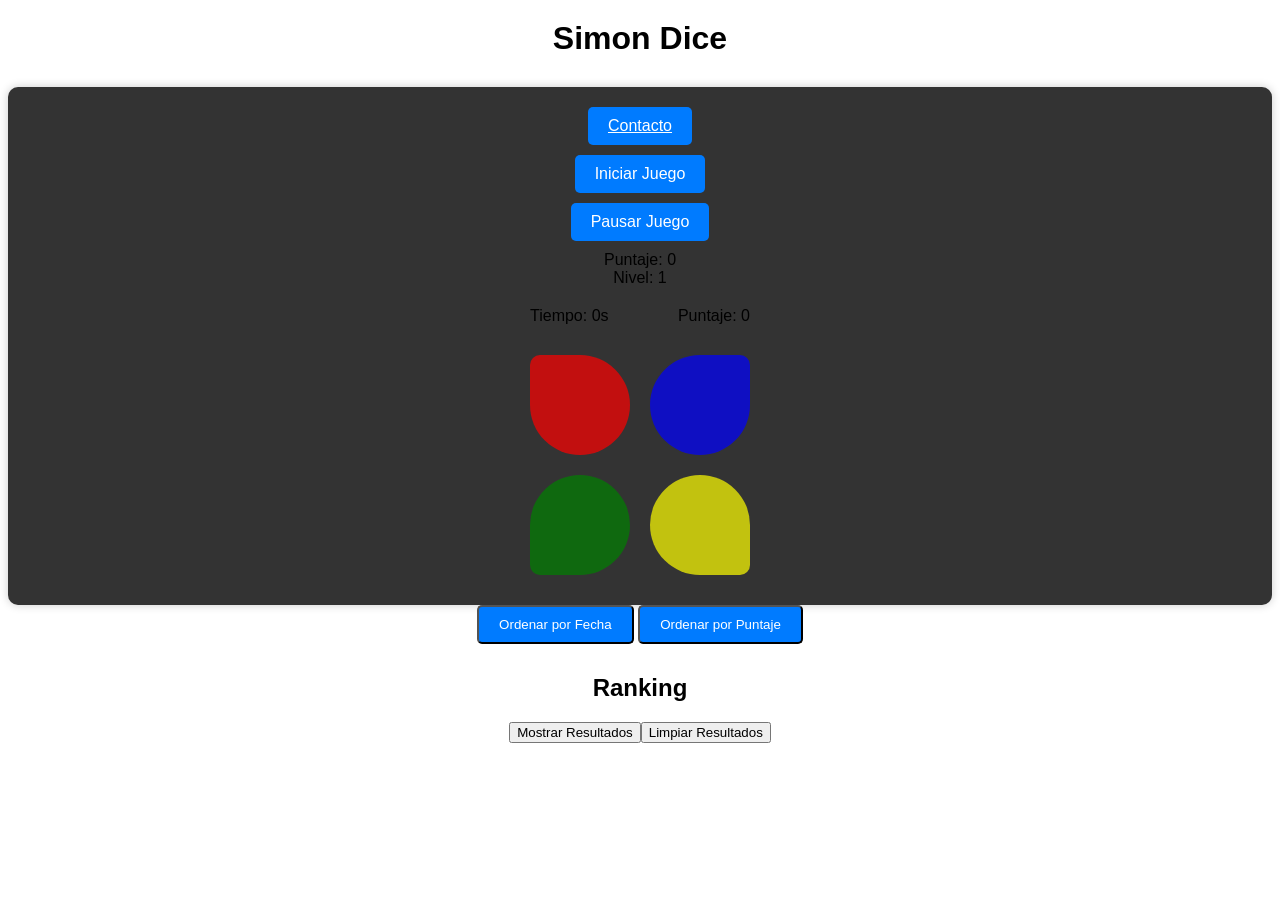
<file: index.html>
<!DOCTYPE html>
<html lang="es">
<head>
  <meta charset="UTF-8">
  <meta name="viewport" content="width=device-width, initial-scale=1.0">
  <title>Simon Dice</title>
  <link rel="stylesheet" href="game.css">
</head>
<body>
  <h1>Simon Dice</h1>
  <div class="game-container">
    <a class="button" href="formulario.html">Contacto</a>
    <div id="btn-start" class="button">Iniciar Juego</div>
    <div id="btn-pause" class="button">Pausar Juego</div>
    <div class="score">Puntaje: <span id="score">0</span></div>
    <div class="level">Nivel: <span id="level">1</span></div>
    <div id="simon-container">
      <div class="row">
        <div id="red" class="simon-button"></div>
        <div id="blue" class="simon-button"></div>
      </div>
      <div class="row">
        <div id="green" class="simon-button"></div>
        <div id="yellow" class="simon-button"></div>
      </div>
    </div>
  </div>
  <div id="modal" class="modal">
    <div class="modal-content">
      <h2>¡Perdiste!</h2>
      <p>Tu puntaje final es: <span id="final-score"></span></p>
      <button id="btn-restart">Reiniciar</button>
    </div>
  </div>
  <div class="sort-buttons">
    <button id="btn-sort-date" class="button">Ordenar por Fecha</button>
    <button id="btn-sort-score" class="button">Ordenar por Puntaje</button>
  </div>
  <div id="ranking-container">
    <h2>Ranking</h2>
    <ul id="ranking-list"></ul>
  </div>
  <script src="game.js"></script>
</body>
</html>
</file>
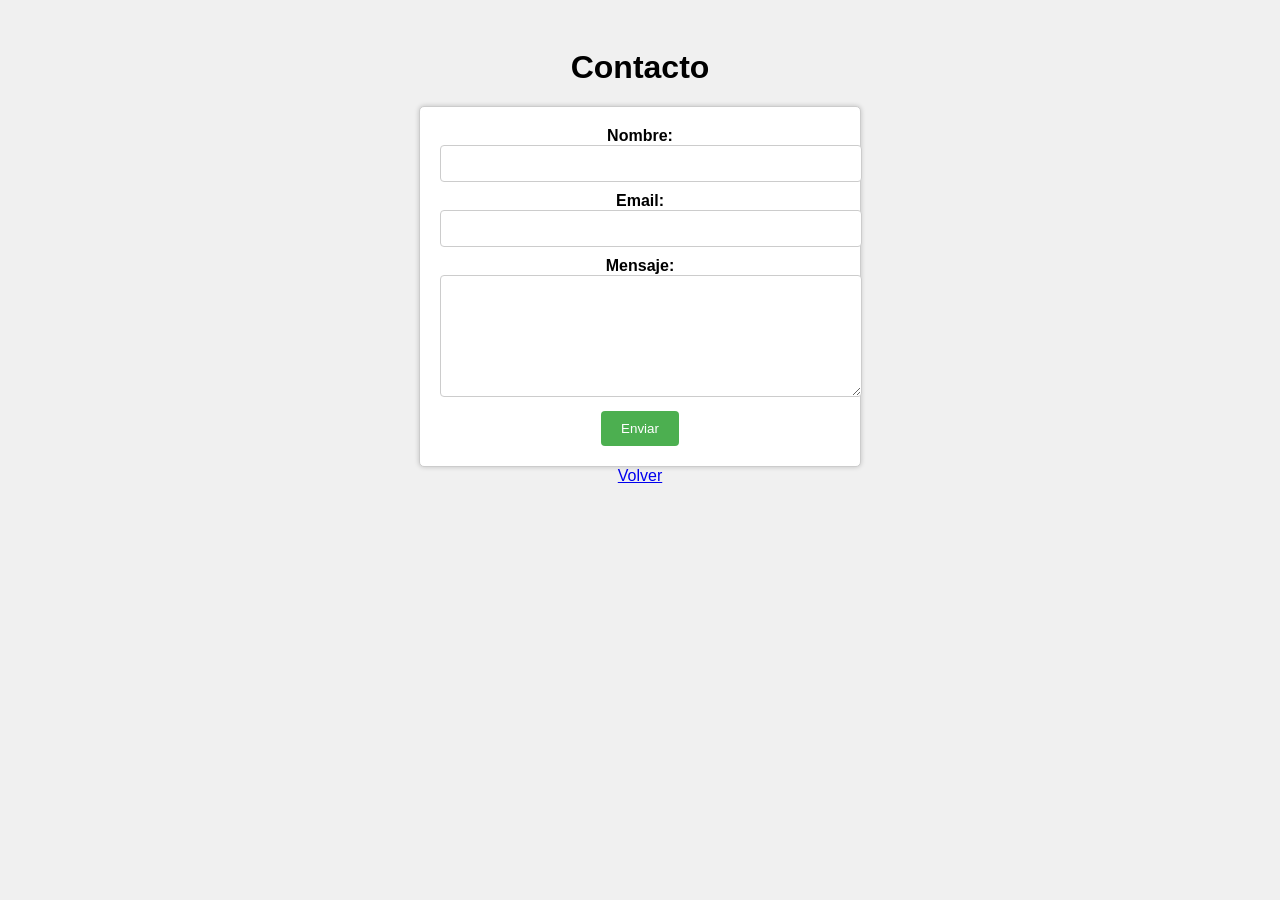
<file: formulario.html>
<!DOCTYPE html>
<html>
<head>
    <title>Contacto</title>
    <link rel="stylesheet" href="contacto.css">
</head>
<body>
    <h1>Contacto</h1>
    <form id="contactForm">
        <div>
            <label for="name">Nombre:</label>
            <input type="text" id="name" name="name" required>
        </div>
        <div>
            <label for="email">Email:</label>
            <input type="email" id="email" name="email" required>
        </div>
        <div>
            <label for="message">Mensaje:</label>
            <textarea id="message" name="message" required></textarea>
        </div>
        <button type="submit">Enviar</button>
    </form>

    <div class="game-container">
        <a class="button" href="game.html">Volver</a>
    </div>

    <script src="contacto.js"></script>
</body>
</html>
</file>
<file: game.css>
.game-title {
  font-size: 64px;
  font-family: "Roboto", sans-serif; /* Fuente futurista */
  color: #fff;
  text-shadow: 2px 2px 4px rgba(0, 0, 0, 0.5); /* Sombra para dar efecto futurista */
  text-align: center;
}
.game-container {
  background-color: #333;
  padding: 20px;
  border-radius: 10px;
  box-shadow: 0 0 10px rgba(0, 0, 0, 0.2); /* Sombra para dar efecto futurista */
}

body {
    font-family: Arial, sans-serif;
    text-align: center;
  }
  
  h1 {
    margin-top: 20px;
  }
  
  .game-container {
    display: flex;
    flex-direction: column;
    align-items: center;
    margin-top: 30px;
  }
  .button {
    cursor: pointer;
    padding: 10px 20px;
    background-color: #007bff;
    color: white;
    border-radius: 5px;
    margin-bottom: 10px;
  }
  
  .simon-button {
    width: 100px;
    height: 100px;
    border-radius: 50%;
    cursor: pointer;
    margin: 10px;
    opacity: 0.7;
    transition: background-color 0.3s, opacity 0.3s, transform 0.15s; /* Nueva transición para los efectos de destello y cambio de tamaño */
  }
  .simon-button.active {
    opacity: 1;
    transform: scale(1.1); /* Cambiar el tamaño al destellar */
  }
  .simon-button.disabled {
    pointer-events: none; /* Deshabilitar interacción con los botones */
  }
  .simon-button.show-sequence {
    animation: blink-animation 1s;
  }
  
  @keyframes blink-animation {
    0%, 100% {
      background-color: white;
      opacity: 1;
    }
    50% {
      background-color: transparent;
      opacity: 0.7;
    }
  }
  #simon-container {
    display: flex;
    flex-wrap: wrap;
    justify-content: center;
    width: 220px;
    margin-top: 20px;
  }
  
  .row {
    display: flex;
  }
  
  #red {
    background-color: red;
    border-top-left-radius: 10px;
  }
  
  #blue {
    background-color: blue;
    border-top-right-radius: 10px;
  }
  
  #green {
    background-color: green;
    border-bottom-left-radius: 10px;
  }
  
  #yellow {
    background-color: yellow;
    border-bottom-right-radius: 10px;
  }
  
  .modal {
    display: none;
    position: fixed;
    top: 0;
    left: 0;
    width: 100%;
    height: 100%;
    background-color: rgba(0, 0, 0, 0.7);
    justify-content: center;
    align-items: center;
  }
  .modal-content {
    position: absolute;
    top: 50%;
    left: 50%;
    transform: translate(-50%, -50%);
    background-color: white;
    padding: 20px;
    border-radius: 5px;
  }
  
  .modal h2 {
    margin-top: 0;
  }
  
  .timer-score-container {
    display: flex;
    justify-content: space-between;
    align-items: center;
    width: 220px;
    margin-top: 20px;
  }
</file>
<file: contacto.css>
body {
    font-family: Arial, sans-serif;
    text-align: center;
    padding: 20px;
    background-color: #f0f0f0;
}

h1 {
    margin-bottom: 20px;
}

form {
    display: flex;
    flex-direction: column;
    align-items: center;
    max-width: 400px;
    margin: 0 auto;
    background-color: #fff;
    padding: 20px;
    border: 1px solid #ccc;
    border-radius: 5px;
    box-shadow: 0 0 5px rgba(0, 0, 0, 0.2);
}

div {
    margin-bottom: 10px;
    width: 100%;
}

label {
    font-weight: bold;
}

input, textarea {
    width: 100%;
    padding: 10px;
    border: 1px solid #ccc;
    border-radius: 4px;
    outline: none;
}

textarea {
    resize: vertical;
    height: 100px;
}

button {
    padding: 10px 20px;
    background-color: #4CAF50;
    color: white;
    border: none;
    border-radius: 4px;
    cursor: pointer;
    transition: background-color 0.3s ease;
}

button:hover {
    background-color: #45a049;
}

button:focus {
    outline: none;
}

/* Estilo para el botón de reinicio dentro del modal */
#modalResetButton {
    margin-top: 20px;
    padding: 10px 20px;
    background-color: #4CAF50;
    color: white;
    border: none;
    border-radius: 4px;
    cursor: pointer;
    transition: background-color 0.3s ease;
}

#modalResetButton:hover {
    background-color: #45a049;
}

/* Fin de estilos */
</file>
